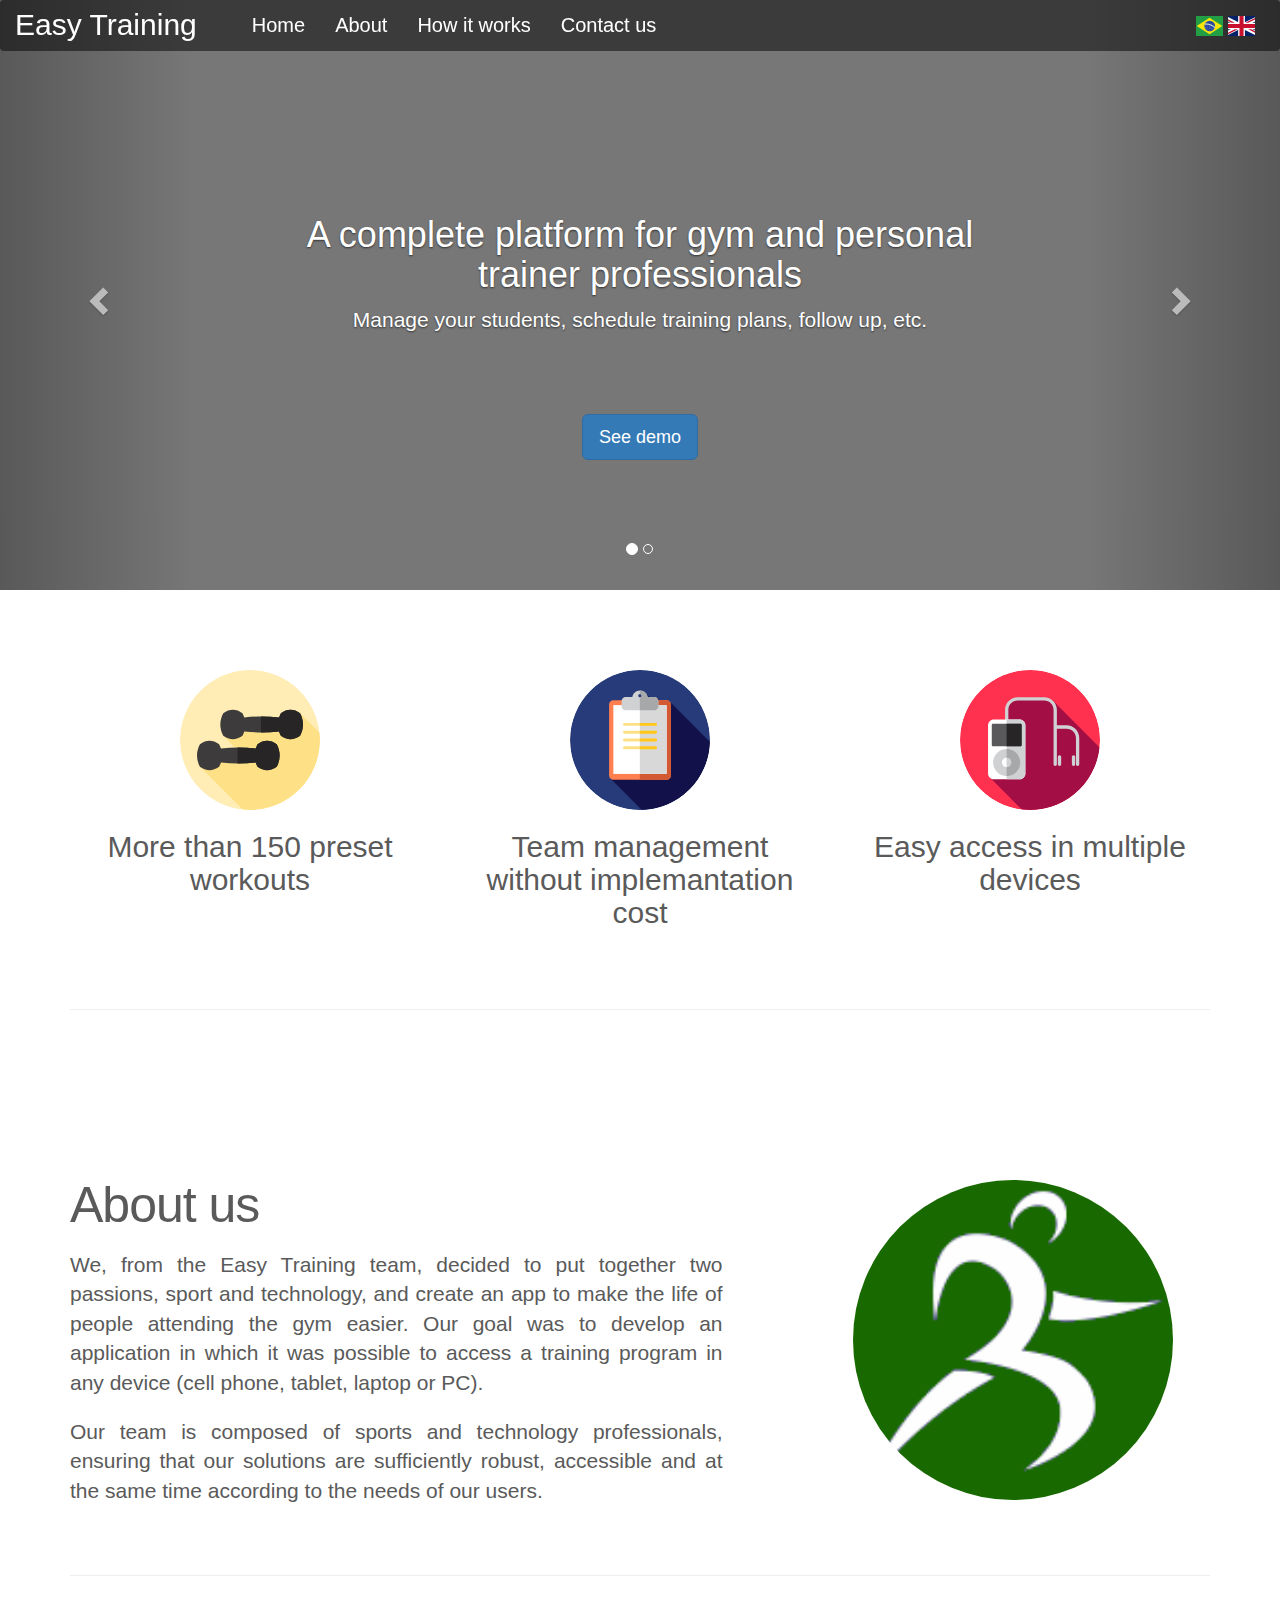
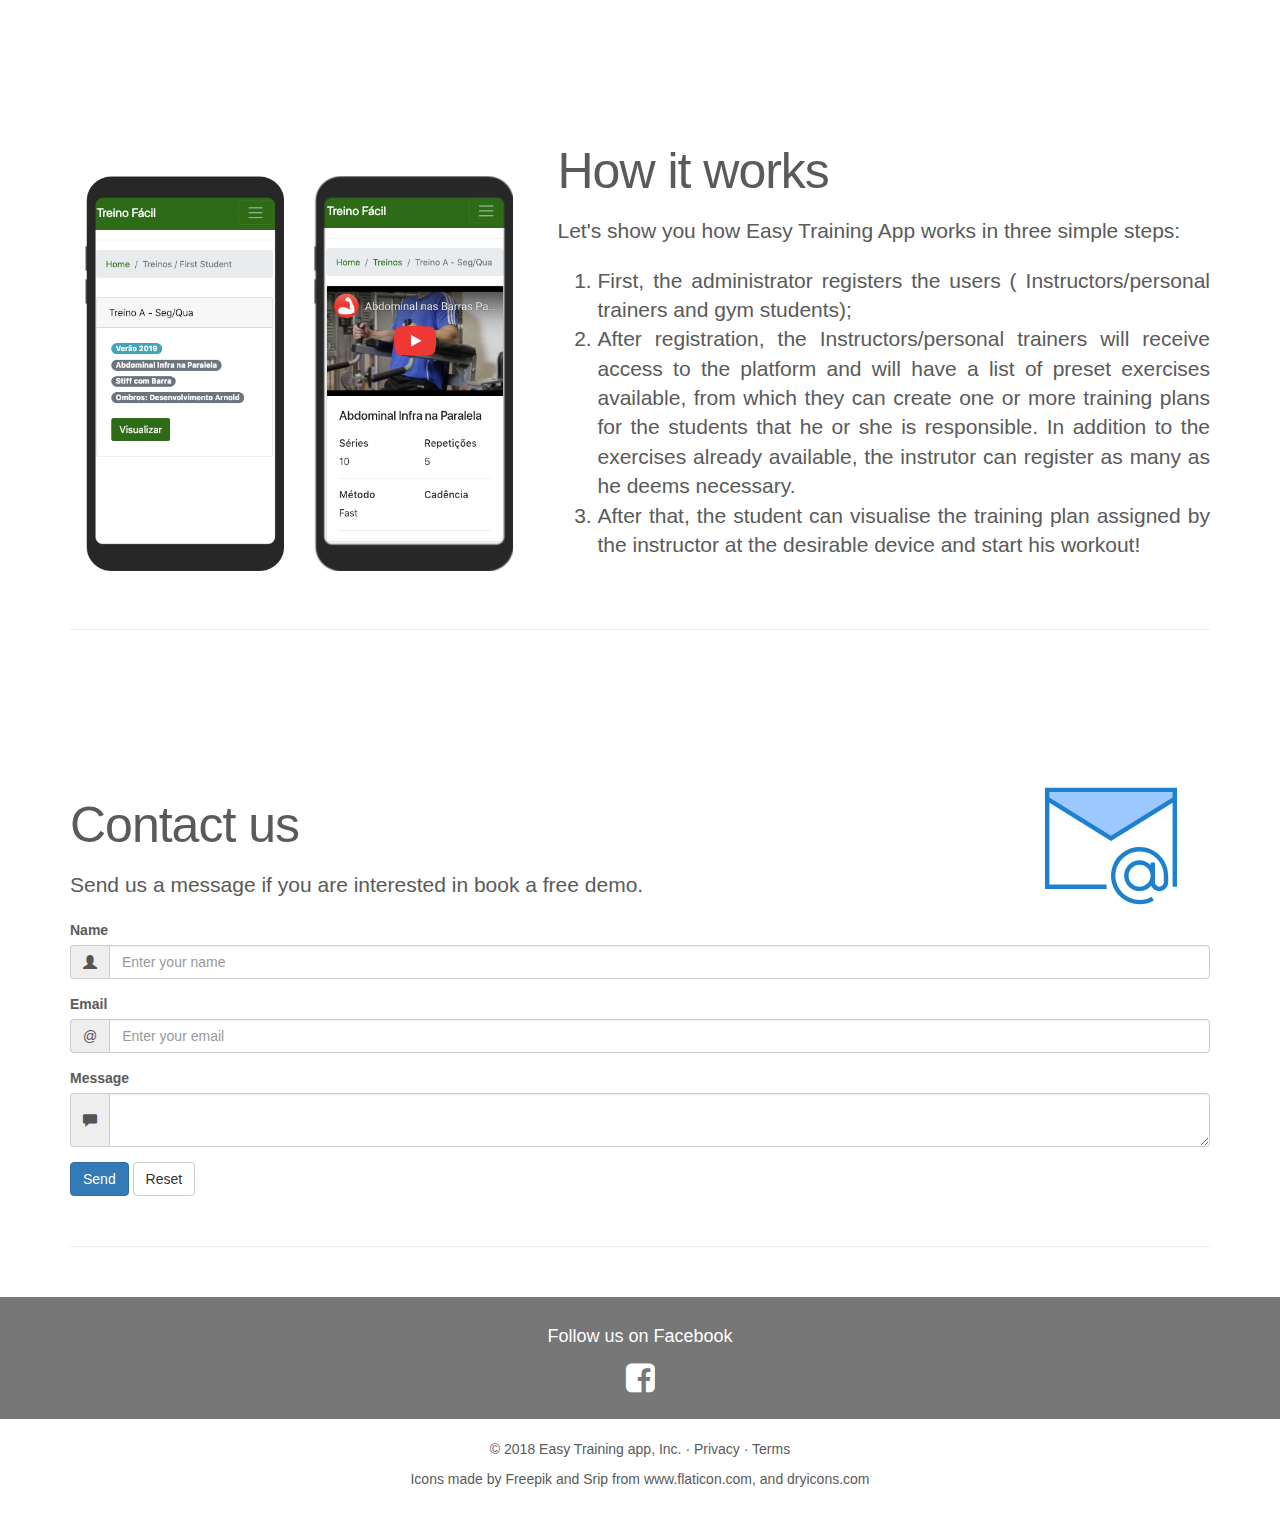
<file: index.html>
<!DOCTYPE html>
<html>
<head>
  <!-- Global site tag (gtag.js) - Google Analytics -->
  <script async src="https://www.googletagmanager.com/gtag/js?id=UA-130571386-1"></script>
  <script>
  window.dataLayer = window.dataLayer || [];
  function gtag(){dataLayer.push(arguments);}
  gtag('js', new Date());

  gtag('config', 'UA-130571386-1');
  </script>

  <meta charset="utf-8">
  <meta http-equiv="X-UA-Compatible" content="IE=edge">
  <meta name="viewport" content="width=device-width, initial-scale=1">
  <meta name="description" content="">
  <meta name="author" content="">
  <title data-i18n="head.title"></title>

  <link rel="shortcut icon" href="images/Icons/favicon.ico">
  <link href='css/bootstrap.css' rel='stylesheet'>
  <link href="css/carousel.css" rel="stylesheet">
  <link href="css/style.css" rel="stylesheet">
  <link href="//maxcdn.bootstrapcdn.com/font-awesome/4.1.0/css/font-awesome.min.css" rel="stylesheet">

  <script type="text/javascript" src="js/jquery-3.3.1.min.js"></script>
  <script type="text/javascript" src="js/bootstrap.min.js"></script>

</head>

<!-- TEMPLATE FROM https://getbootstrap.com/docs/3.3/examples/carousel/ -->

<!-- NAVBAR
================================================== -->
<body data-spy="scroll" data-target=".navbar" data-offset="50">
  <div class="navbar-wrapper">
    <div class="container">

      <nav class="navbar navbar-inverse navbar-fixed-top head">
        <div class="container">
          <div class="navbar-header">
            <button type="button" class="navbar-toggle collapsed" data-toggle="collapse" data-target="#navbar" aria-expanded="false" aria-controls="navbar">
              <span class="sr-only">Toggle navigation</span>
              <span class="icon-bar"></span>
              <span class="icon-bar"></span>
              <span class="icon-bar"></span>
              <span class="icon-bar"></span>
            </button>
            <a class="navbar-brand app-name" data-i18n="nav.appName" href="#"></a>
          </div>
          <div id="navbar" class="navbar-collapse collapse menu">
            <ul class="nav navbar-nav">
              <li><a data-i18n="nav.home" href="#"></a></li>
              <li><a data-i18n="nav.about" id="lnk-about"></a></li>
              <li><a data-i18n="nav.hiw" id="lnk-hiw"></a></li>
              <li><a data-i18n="nav.contact" id="lnk-contact"></a></li>
            </ul>
            <div class="nav navbar-nav flag-container pull-right">
              <img onclick="i18next.changeLanguage('ptBR')" class="flag my-2 my-sm-0" src="images/Icons/brazil-flag.svg">
              <img onclick="i18next.changeLanguage('en')" class="flag my-2 my-sm-0" src="images/Icons/uk-flag.svg">
            </div>
          </div>
        </div>
      </nav>

    </div>
  </div>


  <!-- Carousel
  ================================================== -->
  <div id="myCarousel" class="carousel slide" data-ride="carousel">
    <!-- Indicators -->
    <ol class="carousel-indicators">
      <li data-target="#myCarousel" data-slide-to="0" class="active"></li>
      <li data-target="#myCarousel" data-slide-to="1"></li>
    </ol>

    <div class="carousel-inner" role="listbox">
      <div class="item active">
        <img class="first-slide" src="[data-uri]" alt="First slide">
        <div class="container">
          <div class="carousel-caption">
            <h1 data-i18n="carousel.headline1"></h1>
            <p data-i18n="carousel.p1"></p>
            <p><a id="btn-trynow" data-i18n="carousel.button1" target="_blank" href="https://www.youtube.com/watch?v=36dtEKfaGCE&list=PLw0HRomNcM9RhPheynaN26NhAOlErNuzP" class="btn btn-lg btn-primary" role="button"></a></p>
          </div>
        </div>
      </div>

      <div class="item">
        <img class="second-slide" src="[data-uri]" alt="Second slide">
        <div class="container">
          <div class="carousel-caption">
            <h1 data-i18n="carousel.headline2"></h1>
            <p data-i18n="carousel.p2"></p>
            <p><a data-i18n="carousel.button2" id="btn-learn" class="btn btn-lg btn-primary" role="button"></a></p>
          </div>
        </div>
      </div>

    </div>

    <a class="left carousel-control" href="#myCarousel" role="button" data-slide="prev">
      <span class="glyphicon glyphicon-chevron-left" aria-hidden="true"></span>
      <span data-i18n="carousel.previous" class="sr-only"></span>
    </a>

    <a class="right carousel-control" href="#myCarousel" role="button" data-slide="next">
      <span class="glyphicon glyphicon-chevron-right" aria-hidden="true"></span>
      <span data-i18n="carousel.next" class="sr-only"></span>
    </a>

  </div>
  <!-- /.carousel -->


  <!-- Marketing messaging and featurettes
  ================================================== -->
  <!-- Wrap the rest of the page in another container to center all the content. -->

  <div class="container marketing">

    <!-- Three columns of text below the carousel -->
    <div class="row">

      <div class="col-lg-4 cards">
        <img class="img-circle" src="images/Icons/dumbbell.svg" alt="Dumbbell image" width="140" height="140">
        <h2 data-i18n="container.workouts1"></h2>
        <!-- <h2 data-i18n="container.workouts2"></h2> -->
      </div>
      <!-- /.col-lg-4 -->
      <div class="col-lg-4 cards">
        <img class="img-circle" src="images/Icons/notepad.svg" alt="Notepad image" width="140" height="140">
        <h2 data-i18n="container.team"></h2>
        <!-- <h2 data-i18n="container.management"></h2> -->
      </div>
      <!-- /.col-lg-4 -->
      <div class="col-lg-4 cards">
        <img class="img-circle" src="images/Icons/music-player.svg" alt="Music player image" width="140" height="140">
        <h2 data-i18n="container.easy"></h2>
        <!-- <h2 data-i18n="container.access"></h2> -->
      </div>
      <!-- /.col-lg-4 -->
    </div>
    <!-- /.row -->


    <!-- START THE FEATURETTES -->

    <!-- ABOUT US -->
    <hr id="about" class="featurette-divider">

    <div id="translation-about" class="row featurette">

      <div class="col-sm-7">
        <h2 data-i18n="about.us" class="featurette-heading"></h2>
        <p data-i18n="about.p1" class="lead"></p>
        <p data-i18n="about.p2" class="lead"></p>
      </div>

      <div class="col-sm-5 disappear">
        <img class="exercises" src="images/icon.png" alt="Exercise image">
      </div>

    </div>

    <!-- HOW IT WORKS -->
    <hr id="hiw" class="featurette-divider">

    <div id="translation-hiw" class="row featurette">

      <div class="col-sm-5 screen-size">
          <div class="col-xs-6">
            <img class="mobile-app" src="images/tela-treino.png" alt="Mobile app image">
          </div>
          <div class="col-xs-6">
            <img class="mobile-app" src="images/tela-exercicio.png" alt="Mobile app image">
          </div>
      </div>

      <div class="col-sm-7">
        <h2 data-i18n="hiw.head" class="featurette-heading"></h2>
        <p data-i18n="hiw.p1" class="lead"></p>
        <ol class="lead">
          <li data-i18n="hiw.item1"></li>
          <li data-i18n="hiw.item2"></li>
          <li data-i18n="hiw.item3"></li>
        </ol>
      </div>

    </div>

    <!-- CONTACT US -->
    <hr id="contact" class="featurette-divider">

    <div id="translation-contact" class="row featurette">

      <div class="col-xs-10">
        <h2 data-i18n="contact.us" class="featurette-heading"></h2>
        <p data-i18n="contact.p1" class="lead"></p>
      </div>

      <div class="col-xs-2">
        <img class="mail" src="images/Icons/mail.svg" alt="Contact us image">
      </div>

    </div>

    <div class="row featurette">
      <div class="col-sm-12" id="form-container">
        <form data-toggle="validator" role="form">

          <label data-i18n="contact.name.label" for="Name"></label>
          <div class="input-group form-group">
            <span class="input-group-addon">
              <span class="glyphicon glyphicon-user"></span>
            </span>
            <input data-i18n="[placeholder]contact.name.placeholder" type="text" class="form-control" id="Name" required>
          </div>

          <label data-i18n="contact.email.label" for="Email"></label>
          <div class="input-group form-group">
            <span class="input-group-addon">
              <span class="input-group-text" id="basic-addon1">@</span>
            </span>
            <input data-i18n="[placeholder]contact.email.placeholder" type="email" class="form-control" id="Email" required>
          </div>

          <label data-i18n="contact.message" for="Message"></label>
          <div class="input-group form-group">
            <span class="input-group-addon">
              <span class="glyphicon glyphicon-comment"></span>
            </span>
            <textarea class="form-control" id="Message" required></textarea>
          </div>

          <div>
            <input data-i18n="[value]contact.send" type="submit" class="btn btn-primary">
            <input data-i18n="[value]contact.reset"  type="reset" class="btn btn-default">
          </div>

        </form>
      </div>
    </div>

    <hr class="featurette-divider">
    <!-- /END THE FEATURETTES -->

  </div> <!-- /.container -->



  <!-- SOCIAL MEDIA FOOTER -->
  <!-- Created by 1WD.tv - Freelance Web Designer Training. Available at https://codepen.io/1wdtv/pen/ojKxaE -->
  <section id="lab_social_icon_footer">
    <div class="container">
      <div class="text-center center-block">
        <h4 data-i18n="footer.followUs" id="followus">Follow us</h4>
        <a target="_blank" href="https://www.facebook.com/apptreinofacil/"><i id="social-fb" class="fa fa-facebook-square fa-3x social"></i></a>
        <!-- <a href="#"><i id="social-tw" class="fa fa-twitter-square fa-3x social"></i></a>
        <a href="#"><i id="social-gp" class="fa fa-google-plus-square fa-3x social"></i></a> -->
      </div>
    </div>
  </section>


  <!-- FOOTER -->
  <footer>
    <div id="footer" class="text-center">
      <p data-i18n="footer.p1"></p>
      <p data-i18n="footer.p2">Icons made by <a target="_blank" href="https://www.flaticon.com/authors/freepik">Freepik</a> and
        <a target="_blank" href="https://www.flaticon.com/authors/srip">Srip</a>
        from <a target="_blank" href="https://www.flaticon.com">www.flaticon.com</a>, and
        <a target="_blank" href="https://dryicons.com">dryicons.com</a>
      </p>
    </div>
  </footer>

  <!-- Bootstrap core JavaScript
  ================================================== -->
  <!-- Placed at the end of the document so the pages load faster -->
  <script type="text/javascript" src="js/i18next.js"></script>
  <script type="text/javascript" src="js/i18nextBrowserLanguageDetector.js"></script>
  <script type="text/javascript" src="js/jquery-i18next.min.js"></script>
  <script type="text/javascript" src="js/i18n/en.js"></script>
  <script type="text/javascript" src="js/i18n/ptBR.js"></script>
  <script type="text/javascript" src="js/ui.js"></script>

</body>

</html>
</file>
<file: css/carousel.css>
/* GLOBAL STYLES
-------------------------------------------------- */
/* Padding below the footer and lighter body text */

body {
  padding-bottom: 40px;
  color: #5a5a5a;
}


/* CUSTOMIZE THE NAVBAR
-------------------------------------------------- */

/* Special class on .container surrounding .navbar, used for positioning it into place. */
.navbar-wrapper {
  position: absolute;
  top: 15px;
  right: 0;
  left: 0;
  z-index: 20;

}

/* Flip around the padding for proper display in narrow viewports */
.navbar-wrapper > .container {
  padding-right: 0;
  padding-left: 0;
}
.navbar-wrapper .navbar {
  padding-right: 15px;
  padding-left: 15px;
}
.navbar-wrapper .navbar .container {
  width: auto;
}


/* CUSTOMIZE THE CAROUSEL
-------------------------------------------------- */

/* Carousel base class */
.carousel {
  height: 590px;
  margin-bottom: 80px;
}
/* Since positioning the image, we need to help out the caption */
.carousel-caption {
  z-index: 10;
}

/* Declare heights because of positioning of img element */
.carousel .item {
  height: 590px;
  background-color: #777;
}

.carousel-inner > .item > img {
  position: absolute;
  top: 0;
  left: 0;
  min-width: 100%;
  height: 590px;
}


/* MARKETING CONTENT
-------------------------------------------------- */

/* Center align the text within the three columns below the carousel */
.marketing .col-lg-4 {
  margin-bottom: 20px;
  text-align: center;
}
.marketing h2 {
  font-weight: normal;
}
.marketing .col-lg-4 p {
  margin-right: 10px;
  margin-left: 10px;
}


/* Featurettes
------------------------- */

.featurette-divider {
  margin: 50px 0; /* Space out the Bootstrap <hr> more */
}

/* Thin out the marketing headings */
.featurette-heading {
  font-weight: 300;
  line-height: 1;
  letter-spacing: -1px;
}


/* RESPONSIVE CSS
-------------------------------------------------- */

@media (min-width: 768px) {
  /* Navbar positioning foo */
  .navbar-wrapper {
    margin-top: 20px;
  }
  .navbar-wrapper .container {
    padding-right: 15px;
    padding-left: 15px;
  }
  .navbar-wrapper .navbar {
    padding-right: 0;
    padding-left: 0;
  }

  /* The navbar becomes detached from the top, so we round the corners */
  .navbar-wrapper .navbar {
    border-radius: 4px;
  }

  /* Bump up size of carousel content */
  .carousel-caption p {
    margin-bottom: 80px;
    font-size: 21px;
    line-height: 1.4;
  }

  .featurette-heading {
    font-size: 50px;
  }
}

@media (min-width: 992px) {
  .featurette-heading {
    margin-top: 120px;
  }
}
</file>
<file: css/style.css>
.head {
  background-color: rgba(0, 0, 0, .5);
  border-color: transparent;
}

.app-name {
  color: white !important;
  font-size: 30px;
  padding-right: 40px;
}

.menu {
  font-size: 20px;
}

.navbar .nav > li > a {
  color: white;
  cursor: pointer;
}

.navbar .nav > li > a:hover {
  color: #0F83C6;
}

.cards {
  font-size: 30px;
}

.lead {
  text-align: justify;
}

.exercises {
  width: 70%;
  margin-top: 120px;
  margin-left: 100px;
  border-radius: 50%;
}

.mobile-app {
  width: 100%;
  padding-bottom: 30px;
}

.screen-size {
    margin-top: 200px;
}

.mail {
  width: 80%;
  padding-top: 100px;
}

.flag {
   height: 20px;
   cursor: pointer;
}

.flag-container {
  padding: 10px;
}

.featurette-heading {
  padding-bottom: 10px;
}

/* .item {
  background-color: #186a00 !important;
} */


/* SOCIAL MEDIA FOOTER */
/* Created by 1WD.tv - Freelance Web Designer Training. Available at https://codepen.io/1wdtv/pen/ojKxaE */
#lab_social_icon_footer {
  padding: 20px 0;
  background-color: #777;
}

#lab_social_icon_footer a {
  color: white;
}

#lab_social_icon_footer .social:hover {
  -webkit-transform: scale(1.1);
  -moz-transform: scale(1.1);
  -o-transform: scale(1.1);
}

#lab_social_icon_footer .social {
  -webkit-transform: scale(0.8);
  /* Browser Variations: */

  -moz-transform: scale(0.8);
  -o-transform: scale(0.8);
  -webkit-transition-duration: 0.5s;
  -moz-transition-duration: 0.5s;
  -o-transition-duration: 0.5s;
}

/* Multicoloured Hover Variations*/

#lab_social_icon_footer #social-fb:hover {
  color: #3B5998;
}

#lab_social_icon_footer #social-tw:hover {
  color: #4099FF;
}

#lab_social_icon_footer #social-gp:hover {
  color: #d34836;
}

#lab_social_icon_footer #social-em:hover {
  color: #f39c12;
}

#followus {
  color: white;
}

footer {
  padding-top: 20px;
}
/* END SOCIAL MEDIA FOOTER */



@media (max-width: 768px) {
  .disappear {
    display: none;
  }
  .screen-size {
    margin-top: 0px;
  }
}

@media (min-width: 1190px){
  .mobile-app {
    padding-bottom: 0px;
  }
  .screen-size {
    margin-top: 150px;
  }
}
</file>
